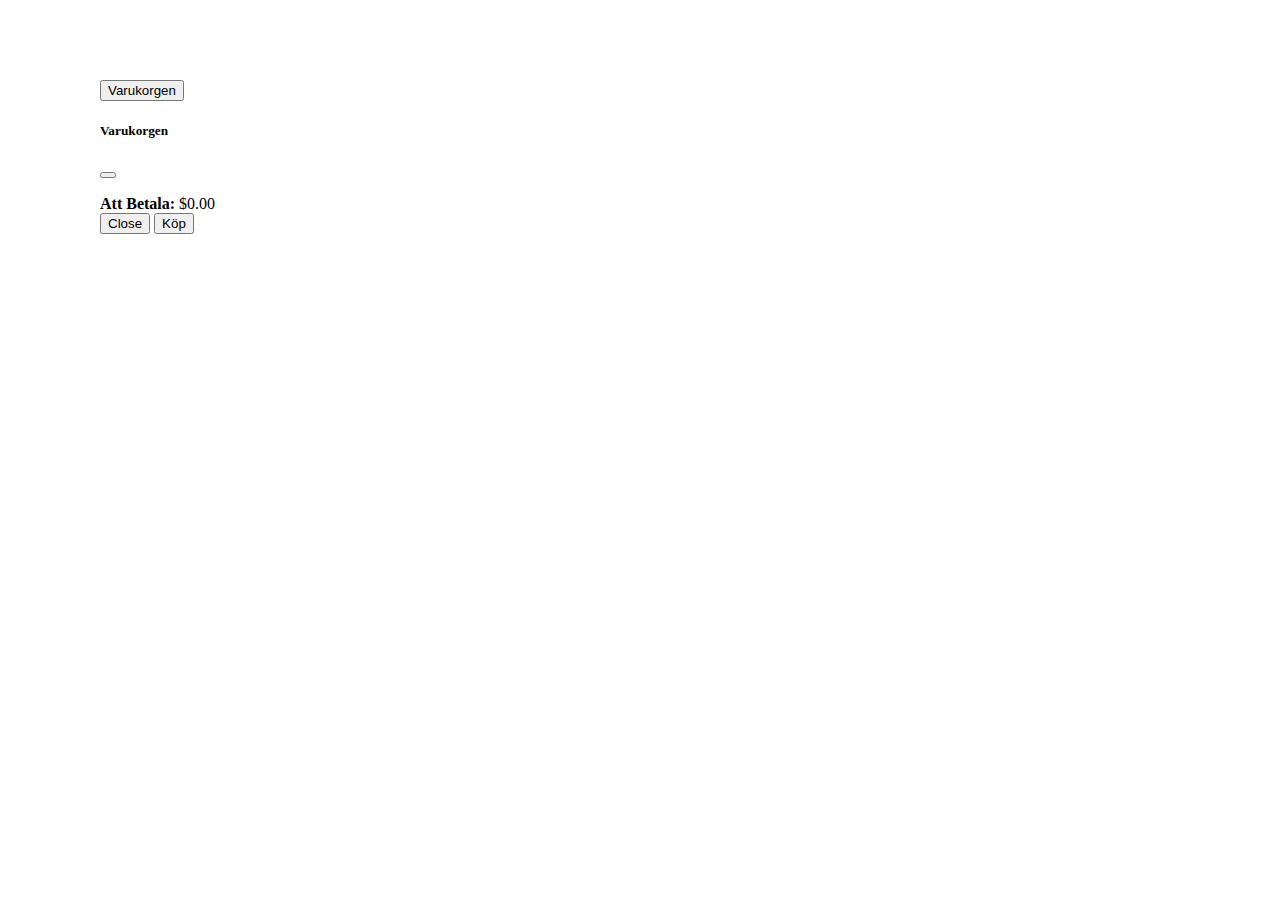
<file: index.html>
<!DOCTYPE html>
<html lang="SV">
<head>
    <meta charset="UTF-8">
    <meta http-equiv="X-UA-Compatible" content="IE=edge">
    <meta name="viewport" content="width=device-width, initial-scale=1.0">
    
    <link href="https://cdn.jsdelivr.net/npm/bootstrap@5.0.0-beta3/dist/css/bootstrap.min.css" rel="stylesheet" integrity="sha384-eOJMYsd53ii+scO/bJGFsiCZc+5NDVN2yr8+0RDqr0Ql0h+rP48ckxlpbzKgwra6" crossorigin="anonymous">
    <script src="https://cdn.jsdelivr.net/npm/bootstrap@5.0.0-beta3/dist/js/bootstrap.bundle.min.js" integrity="sha384-JEW9xMcG8R+pH31jmWH6WWP0WintQrMb4s7ZOdauHnUtxwoG2vI5DkLtS3qm9Ekf" crossorigin="anonymous"></script>
    <script src="https://ajax.googleapis.com/ajax/libs/jquery/3.6.0/jquery.min.js"></script>
    <link rel="stylesheet" href="style.css">
    <title>Peters Webbshop</title>

</head>
<body>
  <div class="content">
      <nav class="navbar navbar-dark bg-dark sticky-top">
          <h1>Peters webbshop</h1>
          <button type="button" class="btn btn-primary" data-bs-toggle="modal" data-bs-target="#cartModal">Varukorgen</button>
      </nav>
      
      <div class="container-fluid">
          <div class="row" id="produkter">
          </div>
      </div>
      
    
      <!-- Modal -->
  <div class="modal fade" id="cartModal" tabindex="-1" aria-labelledby="cartModalLabel" aria-hidden="true">
      <div class="modal-dialog">
        <div class="modal-content">
          <div class="modal-header">
            <h5 class="modal-title" id="cartModalLabel">Varukorgen</h5>
            <button type="button" class="btn-close" data-bs-dismiss="modal" aria-label="Close"></button>
          </div>
          <div class="modal-body">
            <div id="cartModalContent">
                <ul id="cartModalList">
                                
                </ul>
            </div>
          </div>
          <div class="modal-footer">
              <div class="payment-amount">Att Betala: <span id="total-sum">sum</span></div>
              <button type="button" class="btn btn-secondary" data-bs-dismiss="modal">Close</button>
              <button type="button" class="btn btn-primary" id="buy-button">Köp</button>
          </div>
        </div>
      </div>
    </div>
  </div>


    <script src="script.js"></script>
</body>
</html>
</file>
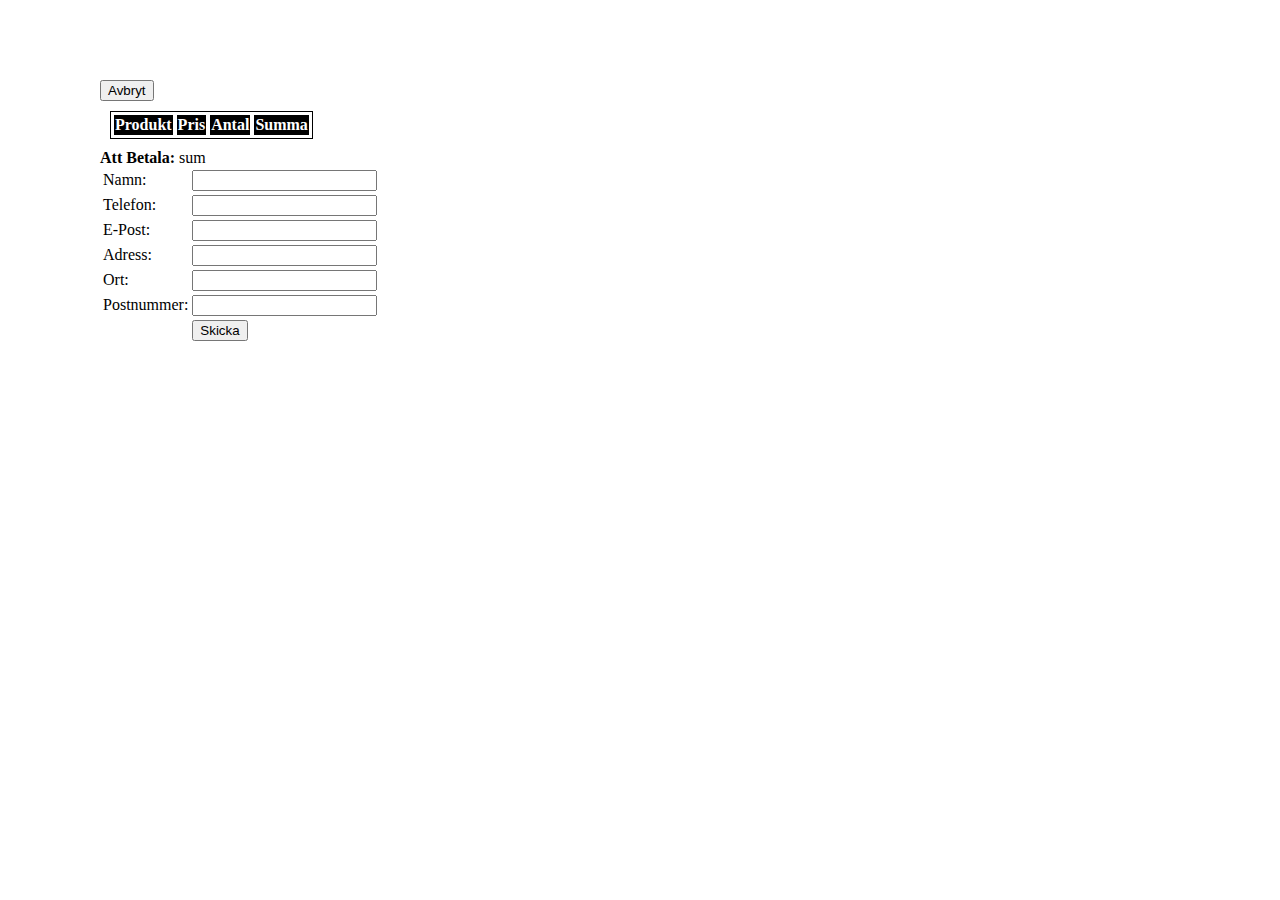
<file: checkout.html>
<!DOCTYPE html>
<html lang="SV">
<head>
    <meta charset="UTF-8">
    <meta http-equiv="X-UA-Compatible" content="IE=edge">
    <meta name="viewport" content="width=device-width, initial-scale=1.0">
    <link rel="stylesheet" href="style.css">

    <link href="https://cdn.jsdelivr.net/npm/bootstrap@5.0.0-beta3/dist/css/bootstrap.min.css" rel="stylesheet" integrity="sha384-eOJMYsd53ii+scO/bJGFsiCZc+5NDVN2yr8+0RDqr0Ql0h+rP48ckxlpbzKgwra6" crossorigin="anonymous">
    <script src="https://cdn.jsdelivr.net/npm/bootstrap@5.0.0-beta3/dist/js/bootstrap.bundle.min.js" integrity="sha384-JEW9xMcG8R+pH31jmWH6WWP0WintQrMb4s7ZOdauHnUtxwoG2vI5DkLtS3qm9Ekf" crossorigin="anonymous"></script>
    <script src="https://ajax.googleapis.com/ajax/libs/jquery/3.6.0/jquery.min.js"></script>
    <link rel="stylesheet" href="style.css">
    <title>Peters Webbshop</title>

</head>
<body>
    <nav class="navbar navbar-dark bg-dark sticky-top">
        <h1>Peters webbshop</h1>
        <button type="button" class="btn btn-danger" id="abort-btn">Avbryt</button>
    </nav>
    
    
    <table id="cart-items-table">
        <tr class="table-row">
            <th class="table-header">Produkt</th>
            <th class="table-header">Pris</th>
            <th class="table-header">Antal</th>
            <th class="table-header">Summa</th>
        </tr>
        
    </table>
    <div class="payment-amount">Att Betala: <span id="total-sum">sum</span></div>


    <form id="form" onsubmit="return validateForm()">
        <table>
            <tr>
                <td>Namn:</td>
                <td><input type="text" id="fullname" name="fullname"></td>
            </tr>
            <tr>
                <td>Telefon:</td>
                <td><input type="text" id="phone" name="phone"></td>
            </tr>
            <tr>
                <td>E-Post:</td>
                <td><input type="text" id="email" name="email"></td>
            </tr>
            <tr>
                <td>Adress:</td>
                <td><input type="text" id="adress" name="adress"></td>
            </tr>
            <tr>
                <td>Ort:</td>
                <td><input type="text" id="city" name="city"></td>
            </tr>
            <tr>
                <td>Postnummer:</td>
                <td><input type="text" id="zip" name="zip"></td>
            </tr>
            <tr>
                <td></td>
                <td><input type="submit" value="Skicka" id="submit-btn"></td>
            </tr>
        </table>
      </form>


    <script>
        $(function() {

        $("#abort-btn").click(function(){location.href = "index.html"});
        $("#submit-btn").click(validateForm);

        loadCartItems();


        function validateForm(event){
            event.preventDefault();

            //let name = $("#fullname");
            const name = document.getElementById("fullname");
            const phone = document.getElementById("phone");
            const mail = document.getElementById("email");
            const adress = document.getElementById("adress");
            const city = document.getElementById("city");
            const zip = document.getElementById("zip");

            if(name.value === ""){
                alert("Skriv in ditt namn");
                name.focus();
                return false;
            }
            if(phone.value === ""){
                alert("Skriv in ditt telefonnummer");
                phone.focus();
                return false;
            }
            if(!emailIsValid(mail.value)){
                alert("Skriv in din e-post");
                mail.focus();
                return false;
            }
            if(adress.value === ""){
                alert("skriv in vilken address du har");
                adress.focus();
                return false;
            }
            if(city.value === ""){
                alert("skriv in vilken stad du bor i");
                city.focus();
                return false;
            }
            if(zip.value === ""){
                alert("skriv in postnummer på formatet xxx xx");
                zip.focus();
                return false;
            }
            if(!(/^\d{3} \d{2}$/.test(zip.value)) ){
                zip.focus();
                alert("Felaktigt format på postnumret. Ange xxx xx");
                return false;
            }

            alert("Tack för din beställning!")
            clearForm();
            clearCart();
            return true;
        }

        function clearForm(){
            document.getElementById("fullname").value = "";
            document.getElementById("phone").value = "";
            document.getElementById("email").value = "";
            document.getElementById("adress").value = "";
            document.getElementById("city").value = "";
            document.getElementById("zip").value = "";
        }

        function clearCart(){
            localStorage.removeItem("cart");
            window.location = "index.html";
        }

        function emailIsValid(email){
            return /^[^\s@]+@[^\s@]+\.[^\s@]+$/.test(email);
        } 


        function loadCartItems(){
            const ul = $("#cart-items");
            const cartItems = JSON.parse(localStorage.getItem("cart"));
            const table = document.getElementById("cart-items-table");

            if(cartItems == null && cartItems.length == 0){
                let li = `<li>Varukorgen är tom</li>`
                ul.append(li);
            }else{
                let totalPrice = 0;

                cartItems.forEach(product => {
                    totalPrice += product.price * product.amount;
                    
                    let row = table.insertRow(-1);
                    let col1 = row.insertCell(0);
                    let col2 = row.insertCell(1);
                    let col3 = row.insertCell(2);
                    let col4 = row.insertCell(3);

                    col1.className = "table-row";
                    col2.className = "table-row";
                    col3.className = "table-row";
                    col4.className = "table-row";
                    
                    col1.innerHTML = product.title.substring(0,40);
                    col2.innerHTML = product.price;
                    col3.innerHTML = product.amount;
                    col4.innerHTML = (product.amount * product.price).toFixed(2);
                    
                  
                });
                $("#total-sum").text("$" + totalPrice.toFixed(2));
            }
        }
        })

    </script>
</body>
</html>
</file>
<file: style.css>
body {
  max-width: 1080px;
  margin: auto;
}

li {
  list-style-type: none;
}
li div {
      display: inline-block;
      margin-inline-start: 10px;
      margin-inline-end: 10px;
      font-size: 0.75em;
    }
    .card {
      box-shadow: 0 4px 8px 0 rgba(0, 0, 0, 0.2);
      width: 300px;
      height: 400px;
      margin: 10px;
      text-align: center;
      font-family: arial;
      font-size: 0.75em;
      padding: auto;
    }
    
    .price {
      color: grey;
      font-size: 22px;
    }
    
    .card button {
      border: none;
      outline: 0;
      padding: 12px;
      color: white;
      background-color: #000;
      text-align: center;
      cursor: pointer;
      width: 100%;
      font-size: 18px;
    }
    
    .card button:hover {
      opacity: 0.7;
    }
    
    .image{
      max-height: 100px;
      max-width: 100px;
      margin: auto;
    }
    
    div .increase, div .decrease {
      outline: 1px solid black;
      width: 15px;
      text-align: center;
      cursor: pointer;
    }

    div .remove {
      cursor: pointer;
    }
    
    .payment-amount{
      font-weight: bold;
    }
    
    #total-sum {
      font-weight: 400;
    }
    
    nav {
      color: white;
    }
    
    .cart-control{
      float: right;
    }

    #cart-items-table{
      border: 1px solid;
    }
    .table-row {
      border:1px solid;
    }
    .table-header{
      border-color: black;
      border:1px solid;
      color:white;
      background-color:black;
    }
    #cart-items-table{
      margin: 10px;
    }
</file>
